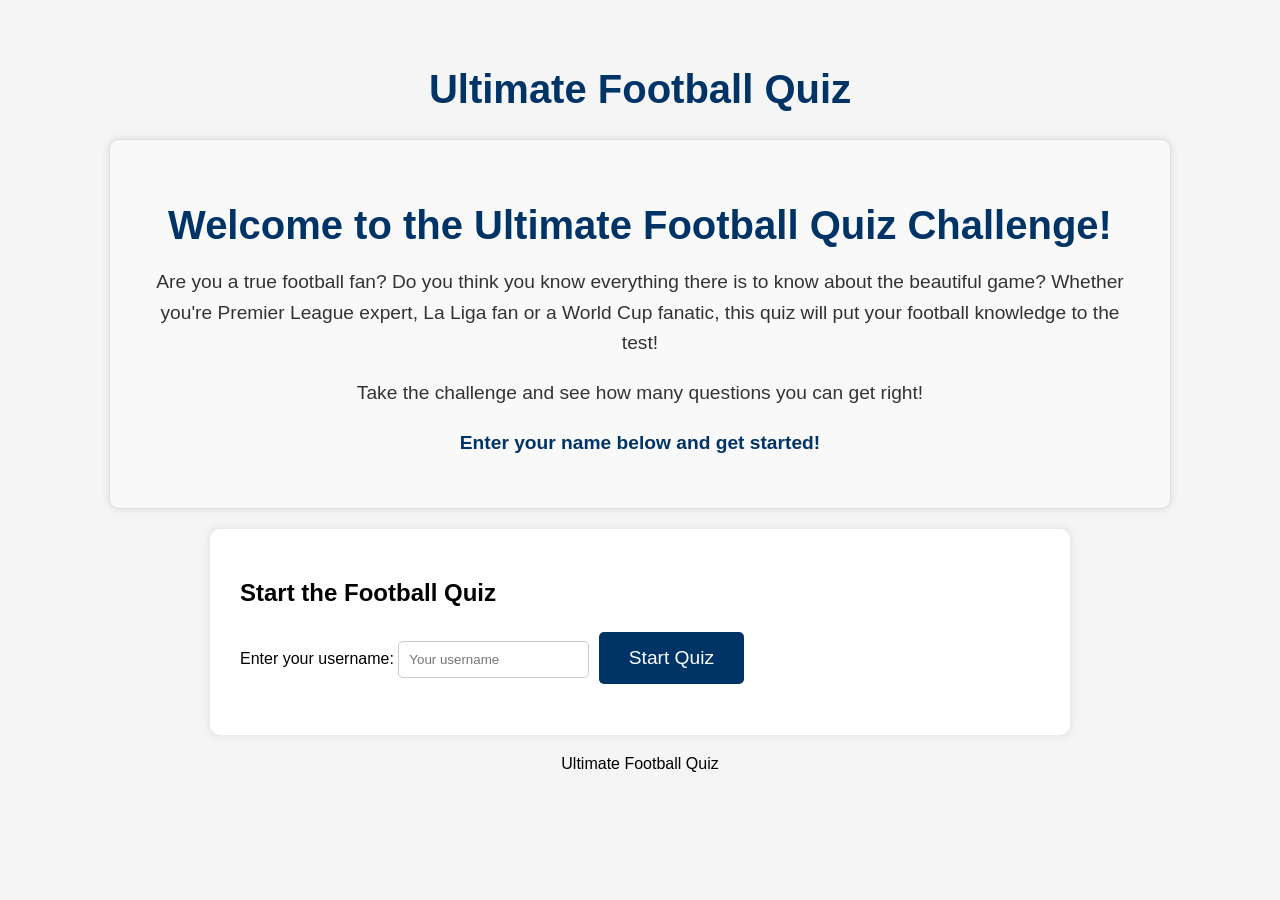
<file: index.html>
<!DOCTYPE html>
<html lang="en">
<head>
    <meta charset="UTF-8">
    <meta name="viewport" content="width=device-width, initial-scale=1.0">
    <meta name="description" content="Interactive football quiz to test your football knowledge.">

    <!-- Favicon -->
    <link rel="apple-touch-icon" sizes="180x180" href="assets/favicon/apple-touch-icon.png">
    <link rel="icon" type="image/png" sizes="32x32" href="assets/favicon/favicon-32x32.png">
    <link rel="icon" type="image/png" sizes="16x16" href="assets/favicon/favicon-16x16.png">
  

    <link rel="stylesheet" href="assets/css/style.css">
    <title>Ultimate Football Quiz</title>
</head>
<body>
    <!-- Main content of the page-->
    <header>
        <h1>Ultimate Football Quiz</h1>
    </header>
    
     <main>

        <!-- Welcome message section-->
       <section class="welcome-message">
        <h2>Welcome to the Ultimate Football Quiz Challenge!</h2>
        <p>Are you a true football fan? Do you think you know everything there is to know about the beautiful game? Whether you're Premier League expert, La Liga fan or a World Cup fanatic,
            this quiz will put your football knowledge to the test!
        </p>
        <p>Take the challenge and see how many questions you can get right!</p>
        <p><Strong>Enter your name below and get started!</Strong></p>
       </section>

        <!-- section for username input-->
         <section class="username-section">
            <h2>Start the Football Quiz</h2>
            <label for="username" aria-label="Enter your username to start the quiz">Enter your username:</label>
            <!-- input field the username for the  user to type username-->
            <input class="username-input" type="text" id="username" placeholder="Your username" aria-required="true">
            <button class="start-btn">Start Quiz</button>

            <!-- validation message-->
             <p class="validation-message"></p>
            </section>

            <!-- section for the quiz questions, hidden until the quiz starts-->
            <section class="quiz-section" style="display: none">

            <!-- Added question tracker element below -->
            <div class="question-tracker">Question: <span class="current-question">1</span> / <span class="total-questions">25</span></div>

            <!-- Timer Display -->
            <div class="timer">Timer: <span class="time-remaining">05:00</span></div>

            <h3 class="question-text" id="question">Answer the Questions</h3>

            <div class="answer-buttons" role="group" aria-labelledby="question"></div>
              
            <!--showing feedback (correctly/incorrectly)-->
            <p class="feedback-text"></p>
            
            <!-- to display the user's score-->
            <div class="score-section">
                <p>Score: <span class="score">0</span></p>
            </div>
            <!-- Button to go to the next question-->
            <button class="next-btn" style="display: none;">Next Question</button>
            <!-- Button to restart the quiz, displays only at the end of the quiz-->
            <button class="restart-btn" style="display: none;">Restart Quiz</button>
            <!-- quit button-->
            <button class="quit-btn" style="display: none">Quit Quiz</button>

         </section>

     </main>

     <footer>
        <p>Ultimate Football Quiz</p>
     </footer>

    <script src="assets/js/script.js"></script>

</body>
</html>
</file>
<file: assets/css/style.css>
/* Body styling*/
body {
    font-family: 'Arial', sans-serif;
    margin: 0;
    padding: 20px;
    background-color: #f5f5f5;

}

/* Header*/
h1 {
    text-align: center;
    color: #003366
}

.welcome-message {
    max-width: 800px;
    margin: 20px auto;
    padding: 20px;
    background-color: #f9f9f9;
    border: 1px solid #ddd;
    border-radius: 10px;
    text-align: center;
    box-shadow: 0px 0px 10px rgba(0, 0, 0, 0.1);
}

.welcome-message h2 {
    color: #003366;
    font-size: 2rem;
    margin-bottom: 10px;
}

.welcome-message p {
    color: #333;
    font-size: 1.1rem;
    line-height: 1.6;
}

.welcome-message strong {
    color: #003366;
}

/* Question Tracker */
.question-tracker {
    text-align: center;
    font-size: 1.2rem;
    font-weight: bold;
    color: green;
    margin-bottom: 10px;
}
/* Timer Display */
.timer {
    text-align: center;
    font-size: 1.2rem;
    font-weight: bold;
    color: red;
    margin-bottom: 10px;
}

/* Username and Quiz sections*/
.username-section, .quiz-section {
    max-width: 600px;
    margin: 0 auto;
    background-color: #fff;
    padding: 20px;
    border-radius: 10px;
    box-shadow: 0px 0px 10px rgba(0, 0, 0, 0.1);
}

/* Username input field*/

.username-input {
    padding: 10px;
    border: 1px solid #ccc;
    border-radius: 5px;

}
/*Orginal Button*/

button {
    background-color: #003366;
    color: #ffffff;
    border: none;  
    border-radius: 5px;
    cursor: pointer;
    font-size: 16px;
    padding: 10px 20px;
    margin: 5px;
}

button:hover {
    background-color: #0056b3;

}

/* Validation message */
.validation-message {
    color: red;
    font-size: 1rem;
    margin-top: 10px;
}

/* 404 page*/
.container {
      text-align: center;
      padding: 50px;
}

.quit-btn {
    margin-top: 15px;
}

.next-btn {
    margin-bottom: 15px;
}

/* Answer button styling*/
.answer-buttons button { 
    background-color: #e1e1e1;
    color: #003366;
    font-weight: bold;
    margin: 5px;
    padding: 10px;
    border-radius: 5px;
    cursor: pointer;
    border: none;
}

/* Hover for answer buttons*/
.answer-buttons button:hover {
    background-color: #003366;
    color: #fff;

}

/* Feedback text*/ 
.feedback-text {
    font-weight: bold;
    margin-top: 20px;
}

footer {
    text-align: center;
    margin-top: 20px;
    
}



/* Media Query for smaller screens*/
@media (max-width: 600px) {
    body {
        padding: 10px;
    }

    .welcome-message {
        padding: 15px;
        font-size: 0.9rem;
    }

    .welcome-message h2 {
        font-size: 1.5rem;
    }

    .welcome-message p {
        font-size: 1rem;
    }
    
}

.username-section, .quiz-section {
    padding: 10px;

}

/* Media Query for larger devicec*/

@media (min-width: 1200px) {

    body {
        padding: 40px;
    }
    


  h1 {
    font-size: 2.5rem;

  }

 .username-section, .quiz-section {
    max-width: 800px;
    padding: 30px;
 } 

 button {
    padding: 15px 30px;
    font-size: 1.2rem;
 }

 .answer-buttons button {
    font-size: 1.1rem;
    padding: 15px;
 }

.feedback-text {
    font-size: 1.3rem;
}

.welcome-message {
    max-width: 1000px;
    padding: 30px;
}

.welcome-message h2 {
    font-size: 2.5rem;
}

.welcome-message p {
    font-size: 1.2rem;
}

}
</file>
